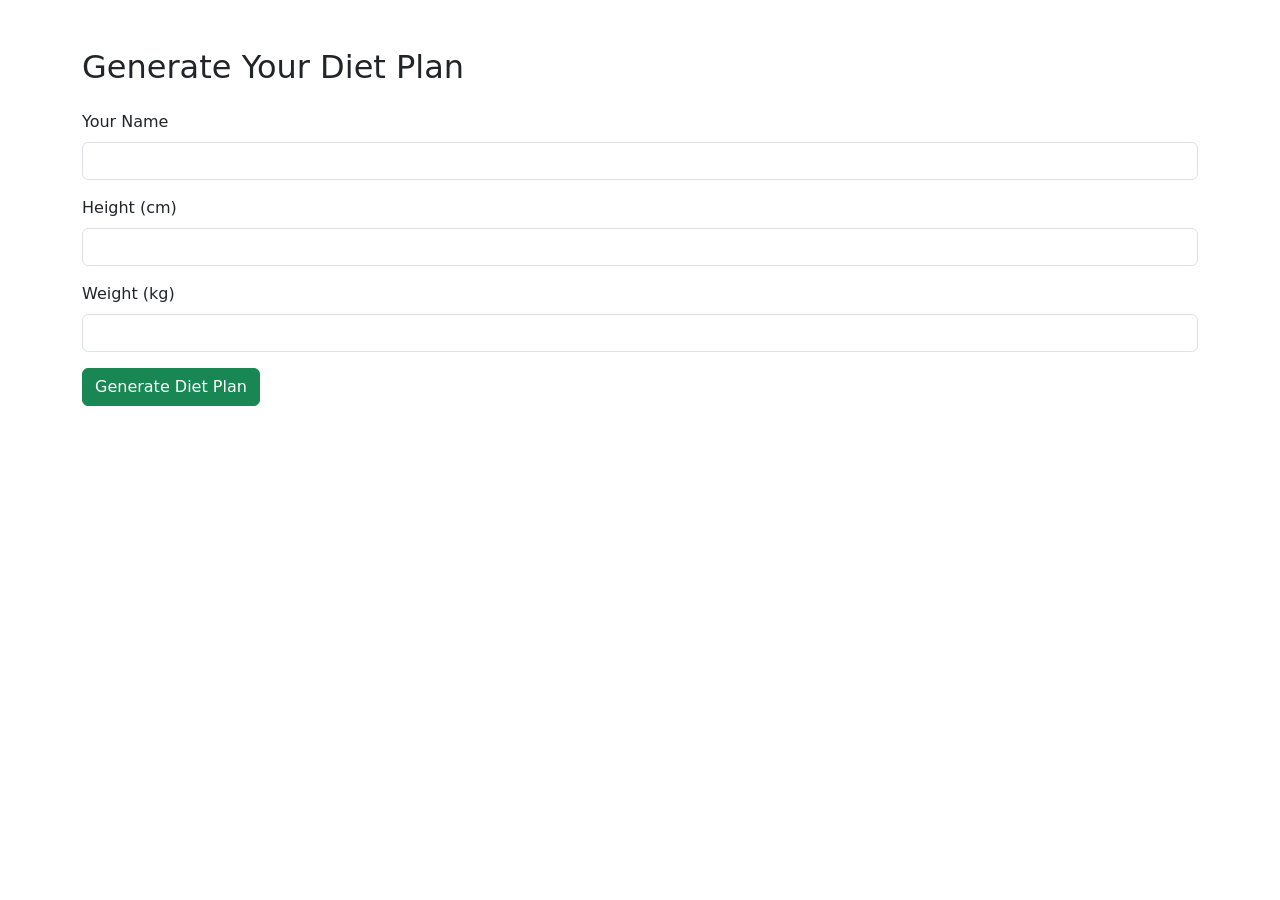
<file: diet.html>
<!doctype html>
<html lang="en">
<head>
  <meta charset="utf-8">
  <meta name="viewport" content="width=device-width, initial-scale=1">
  <title>Generate Diet Plan</title>
  <link href="https://cdn.jsdelivr.net/npm/bootstrap@5.3.2/dist/css/bootstrap.min.css" rel="stylesheet">
</head>
<body>
<div class="container my-5">
  <h2 class="mb-4">Generate Your Diet Plan</h2>
  <form action="generate_diet.php" method="POST">
    <div class="mb-3">
      <label class="form-label">Your Name</label>
      <input type="text" name="name" class="form-control" required>
    </div>
    <div class="mb-3">
      <label class="form-label">Height (cm)</label>
      <input type="number" step="0.1" name="height" class="form-control" required>
    </div>
    <div class="mb-3">
      <label class="form-label">Weight (kg)</label>
      <input type="number" step="0.1" name="weight" class="form-control" required>
    </div>
    <button type="submit" class="btn btn-success">Generate Diet Plan</button>
  </form>
</div>
</body>
</html>
</file>
